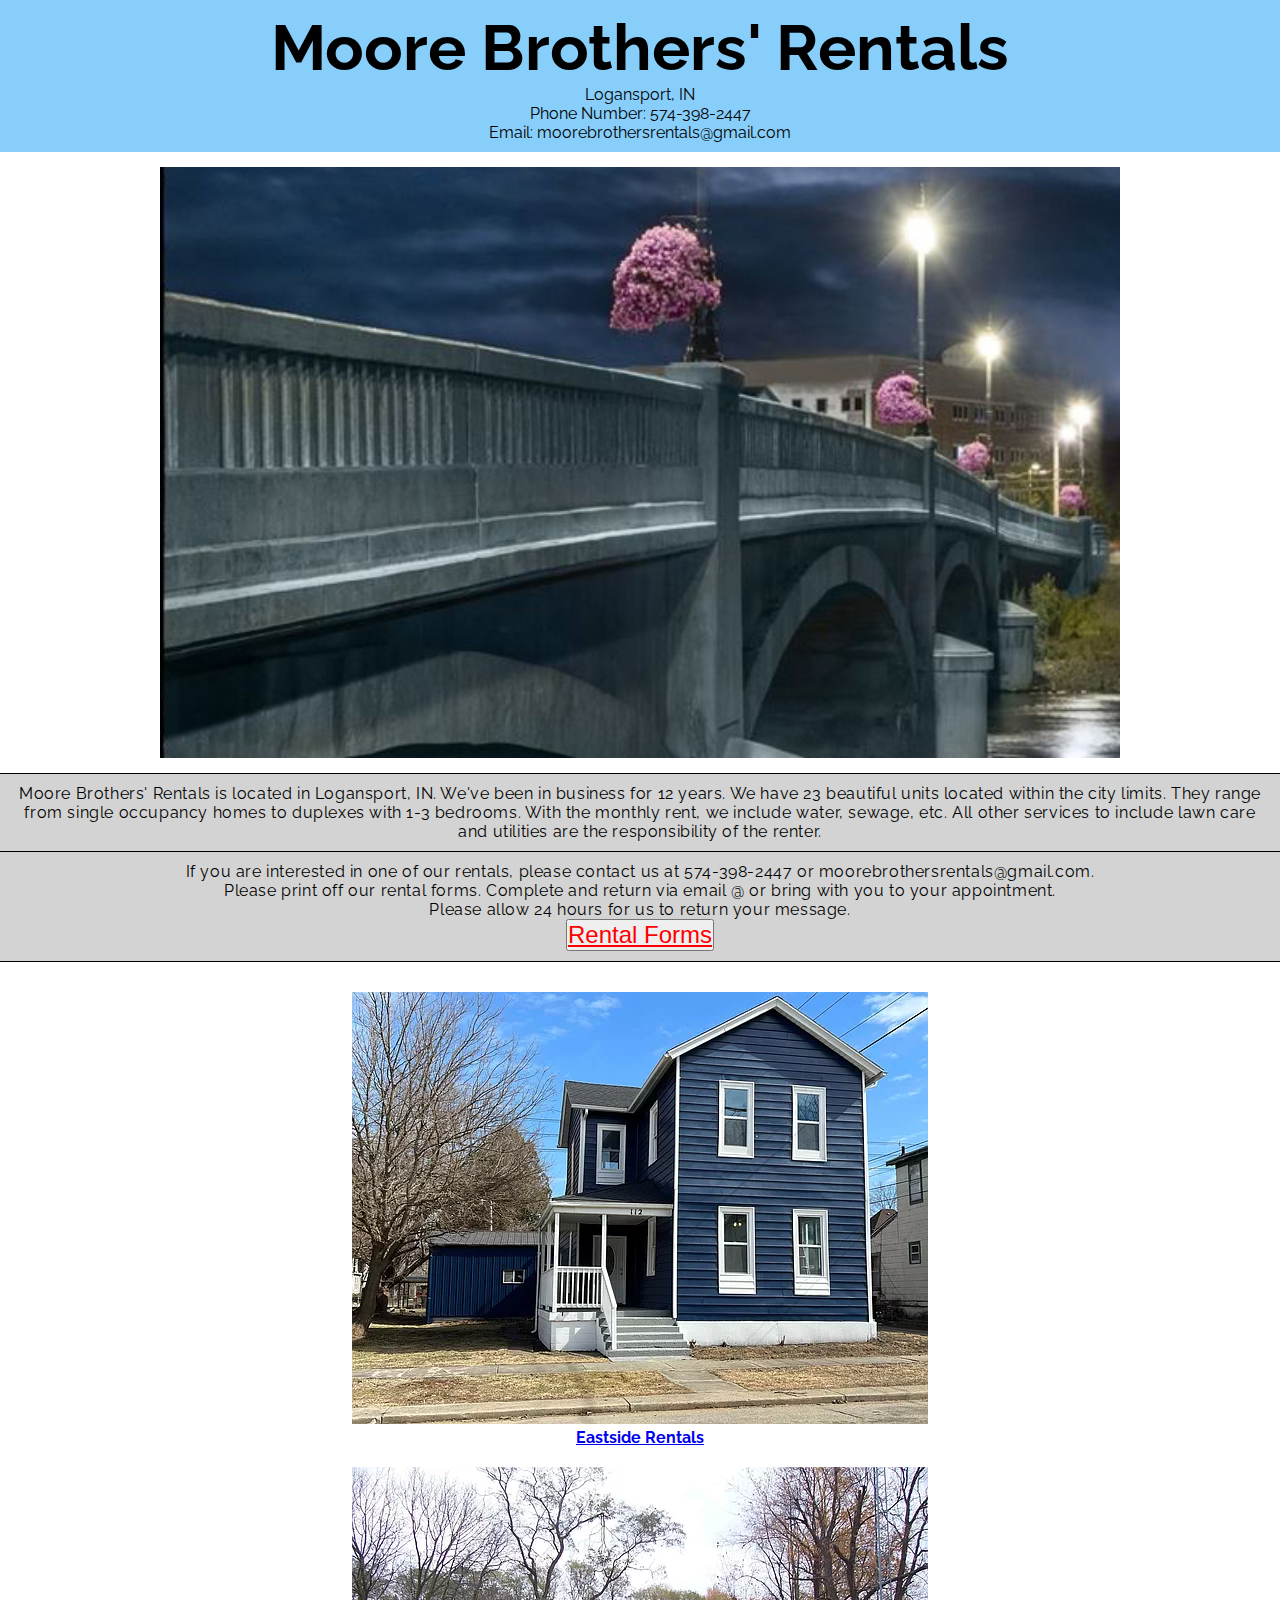
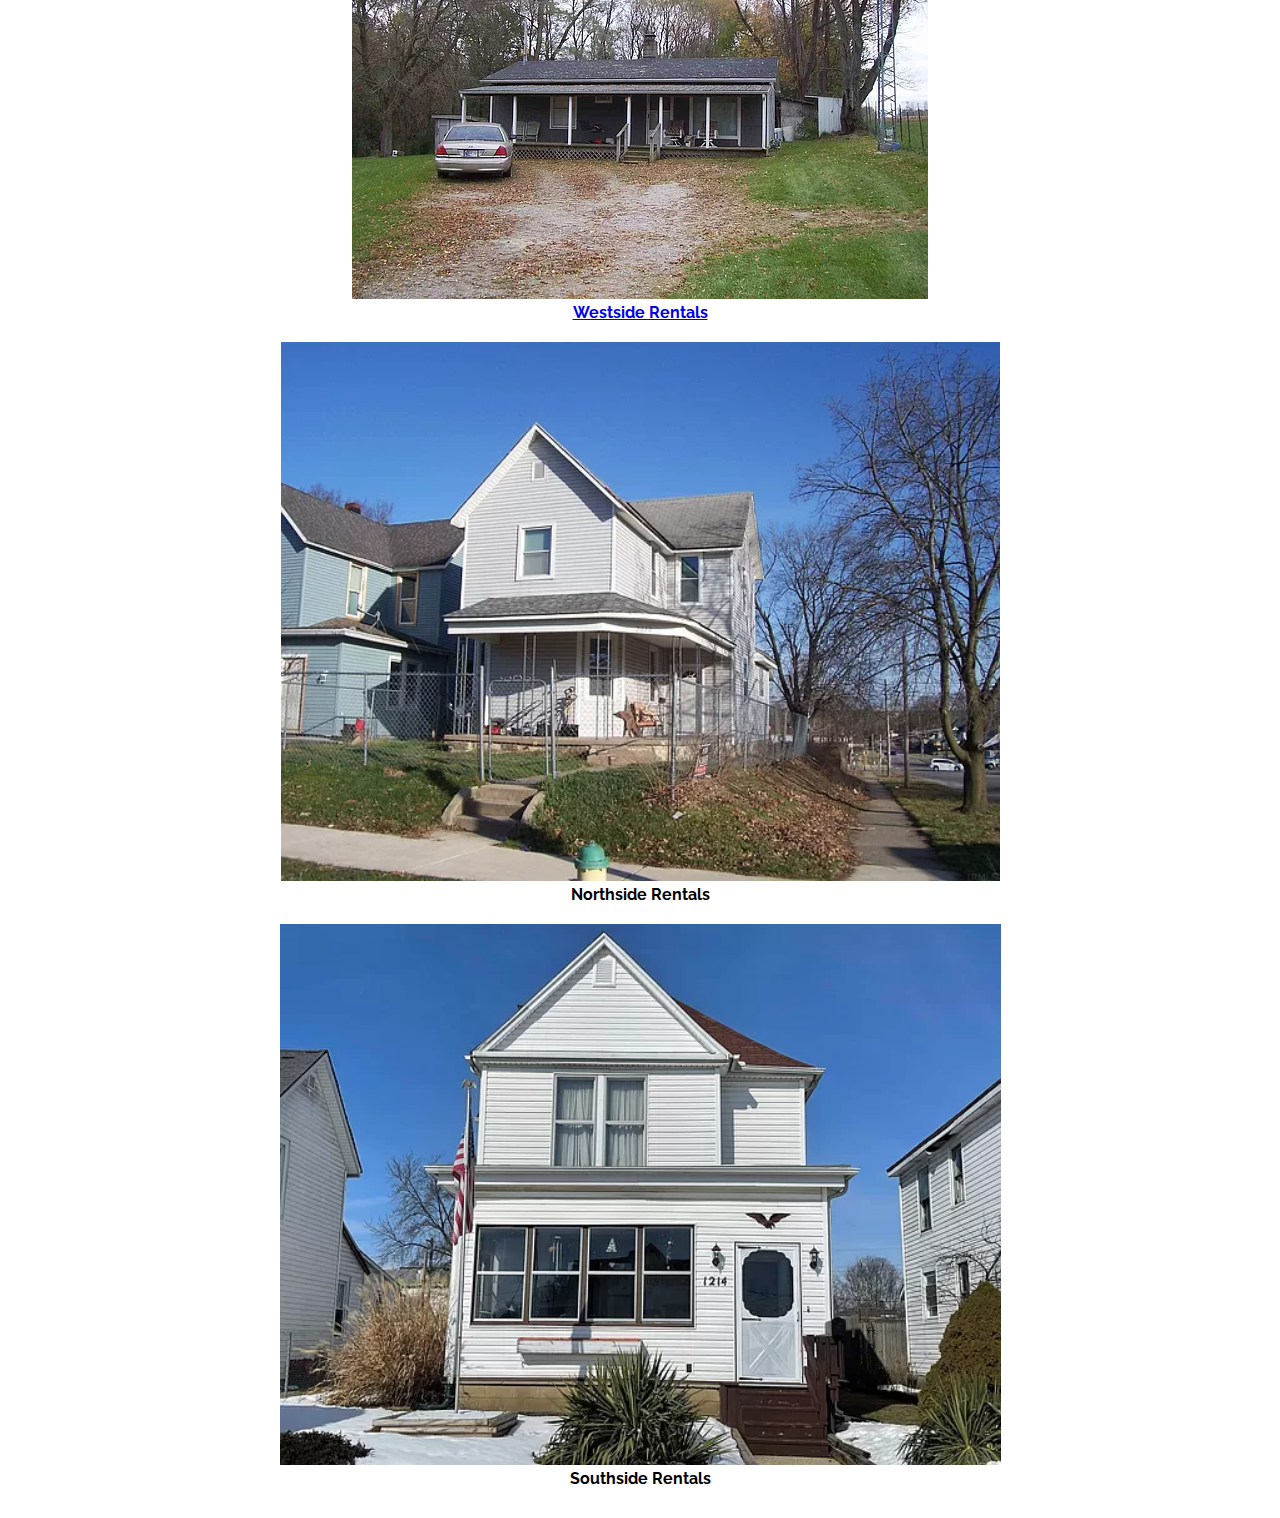
<file: index.html>
<!DOCTYPE html>
<html lang="en">
<head>
    <meta charset="UTF-8">
    <meta http-equiv="X-UA-Compatible" content="IE=edge">
    <meta name="viewport" content="width=device-width, initial-scale=1.0">
    <title>Moore Brothers Rentals</title>
    <link rel="stylesheet" href="style.css">
    <link rel="stylesheet" href="https://fonts.googleapis.com/css?family=Anton|Baskervville|Raleway&display=swap">
    <link rel="stylesheet" href="https://use.fontawesome.com/releases/v5.8.2/css/all.css">
</head>
<body>
    <div id="header">
        <h1 id="brothers">Moore Brothers' Rentals</h1>
        <div id="address">
        <p>Logansport, IN</p>
        <p>Phone Number: 574-398-2447</p>
        <p>Email: moorebrothersrentals@gmail.com </p>
        </div>
    </div>
    <img id="trailer" src="media/mainphoto.jpg">
    <div id="subheader">
        <p>Moore Brothers' Rentals is located in Logansport, IN. We've been in business for 12 years. We have 23 beautiful units located
            within the city limits. They range from single occupancy homes to duplexes with 1-3 bedrooms. With the monthly rent,
            we include water, sewage, etc. All other services to include lawn care and utilities are the 
            responsibility of the renter. 
        </p>

    </div>
    <div id="subheader2">
        <p>If you are interested in one of our rentals, please contact us at 574-398-2447 or moorebrothersrentals@gmail.com.</p>
        <p>Please print off our rental forms. Complete and return via email @ or bring with you to your appointment.</p>
        <p>Please allow 24 hours for us to return your message.</p>
       <button><inline><a id="button" href="media/flexbox properties.pdf">Rental Forms</a></inline></button>
    </div>

    <section id="rentals">
    <div id="eastside">
        <img id="east" src="media/eastsidefaux.webp">
        <p><a href="rentals/east.html">Eastside Rentals</a></p>
    </div>

    <div id="westside">
        <img id="west" src="media/westsidefaux.webp">
        <p><a href="rentals/west.html">Westside Rentals</a></p>
    </div>

    <div id="northside">
        <img id="north" src="media/northsidefaux.webp">
        Northside Rentals
    </div>

    <div id="southside">
        <img id="south" src="media/southsidefaux.webp">
        Southside Rentals
    </div>
    </section>
</body>
</html>
</file>
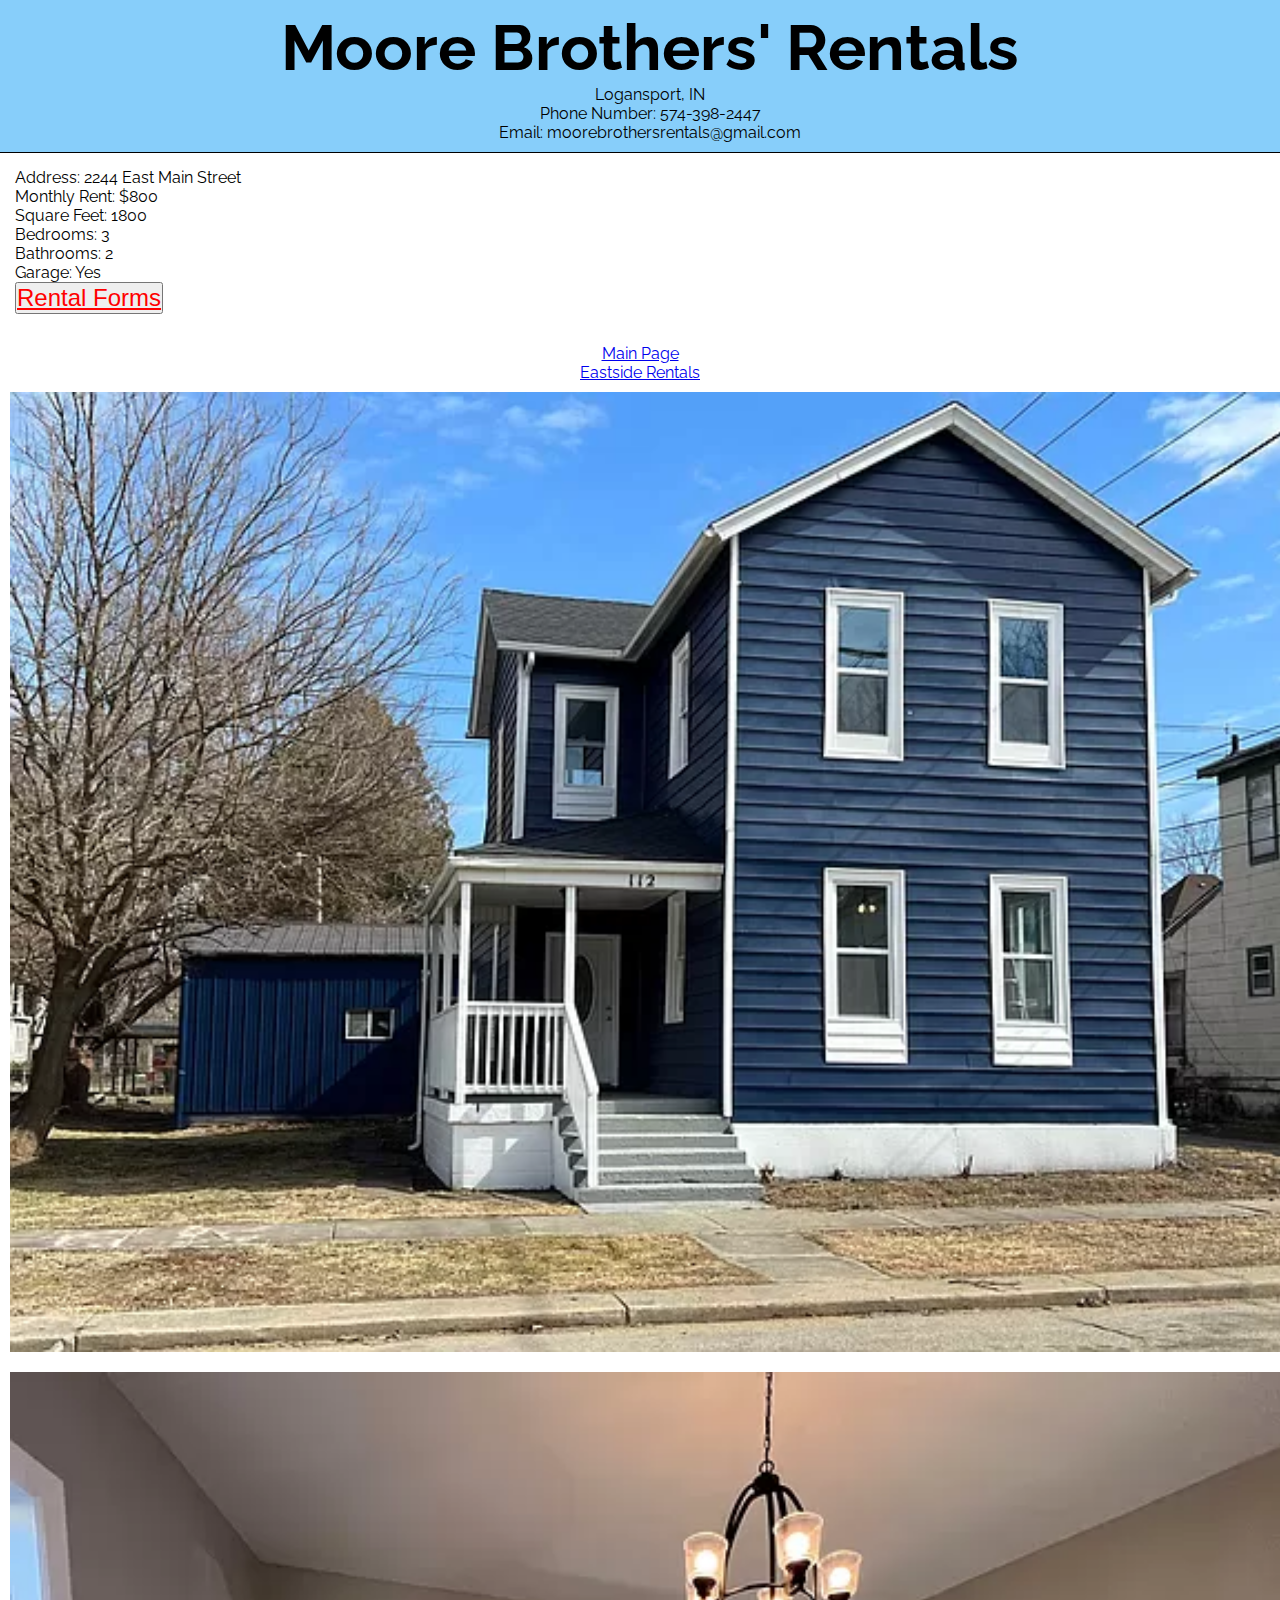
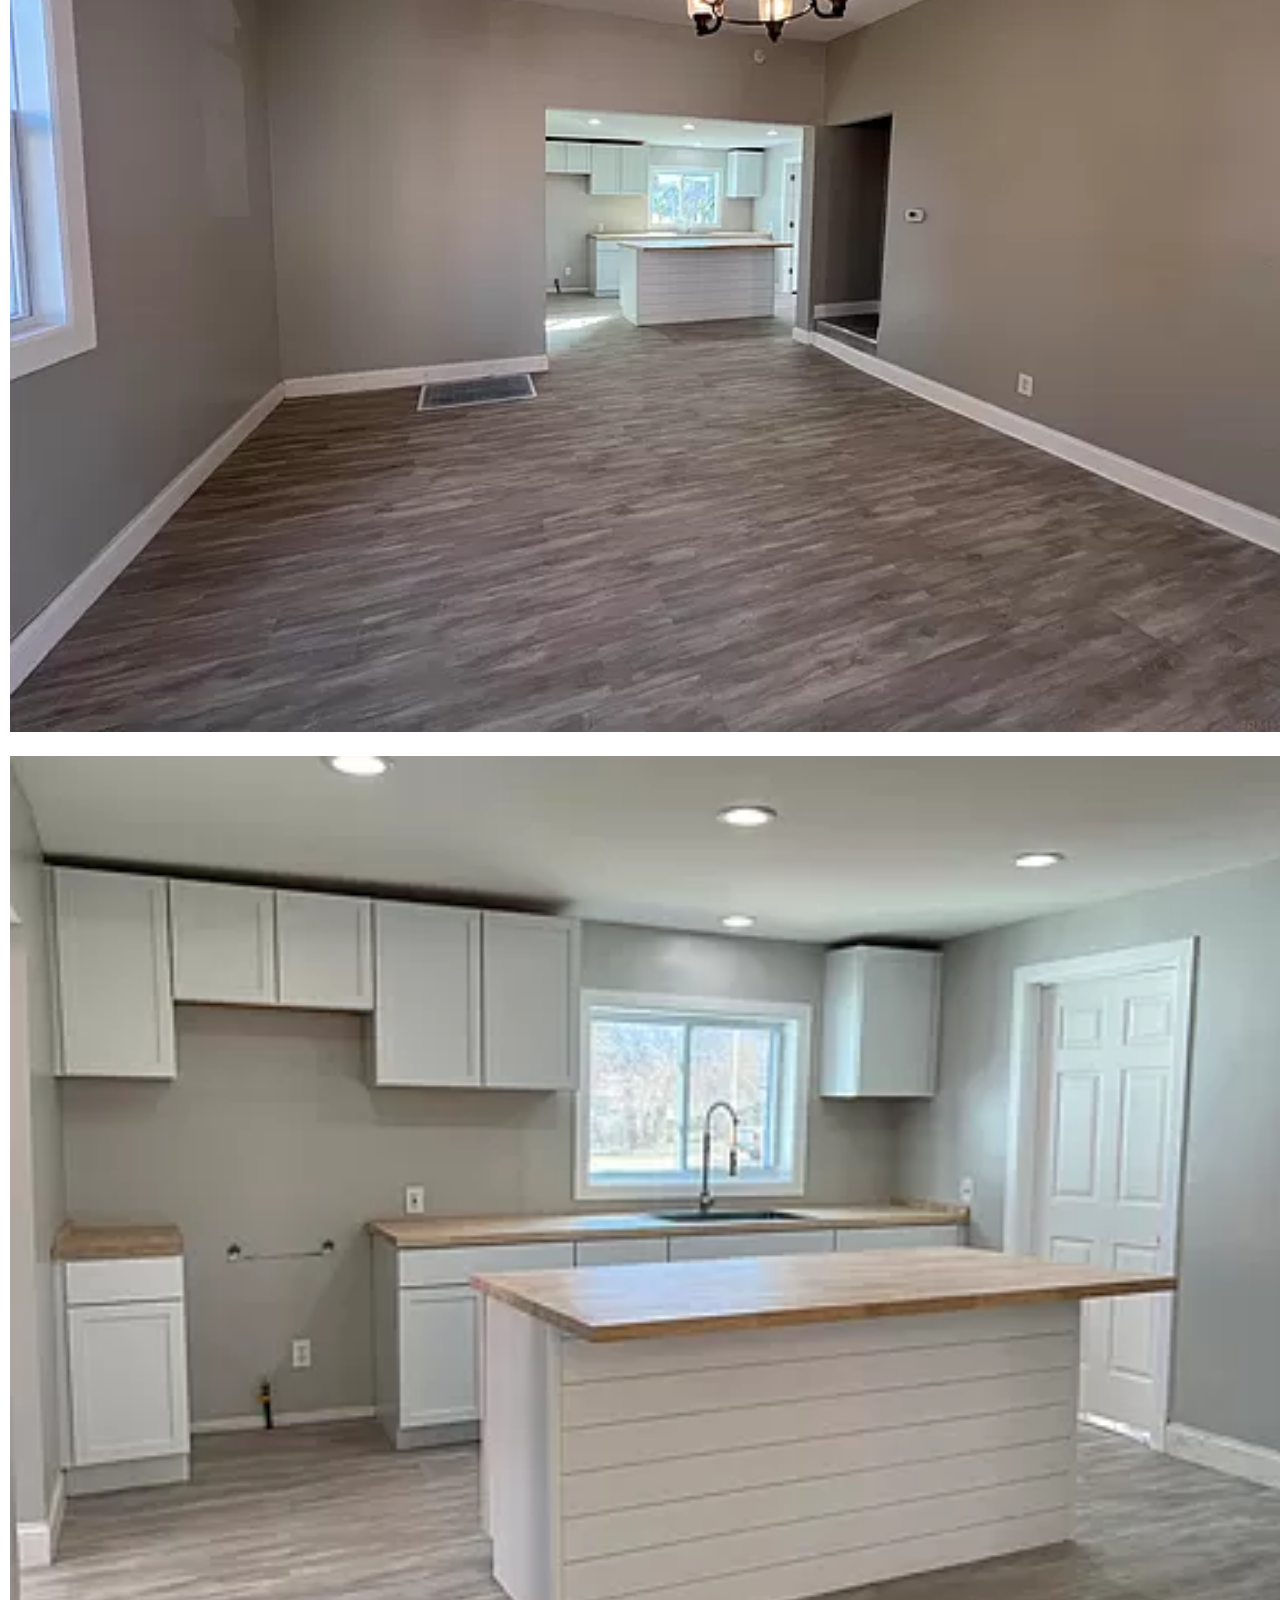
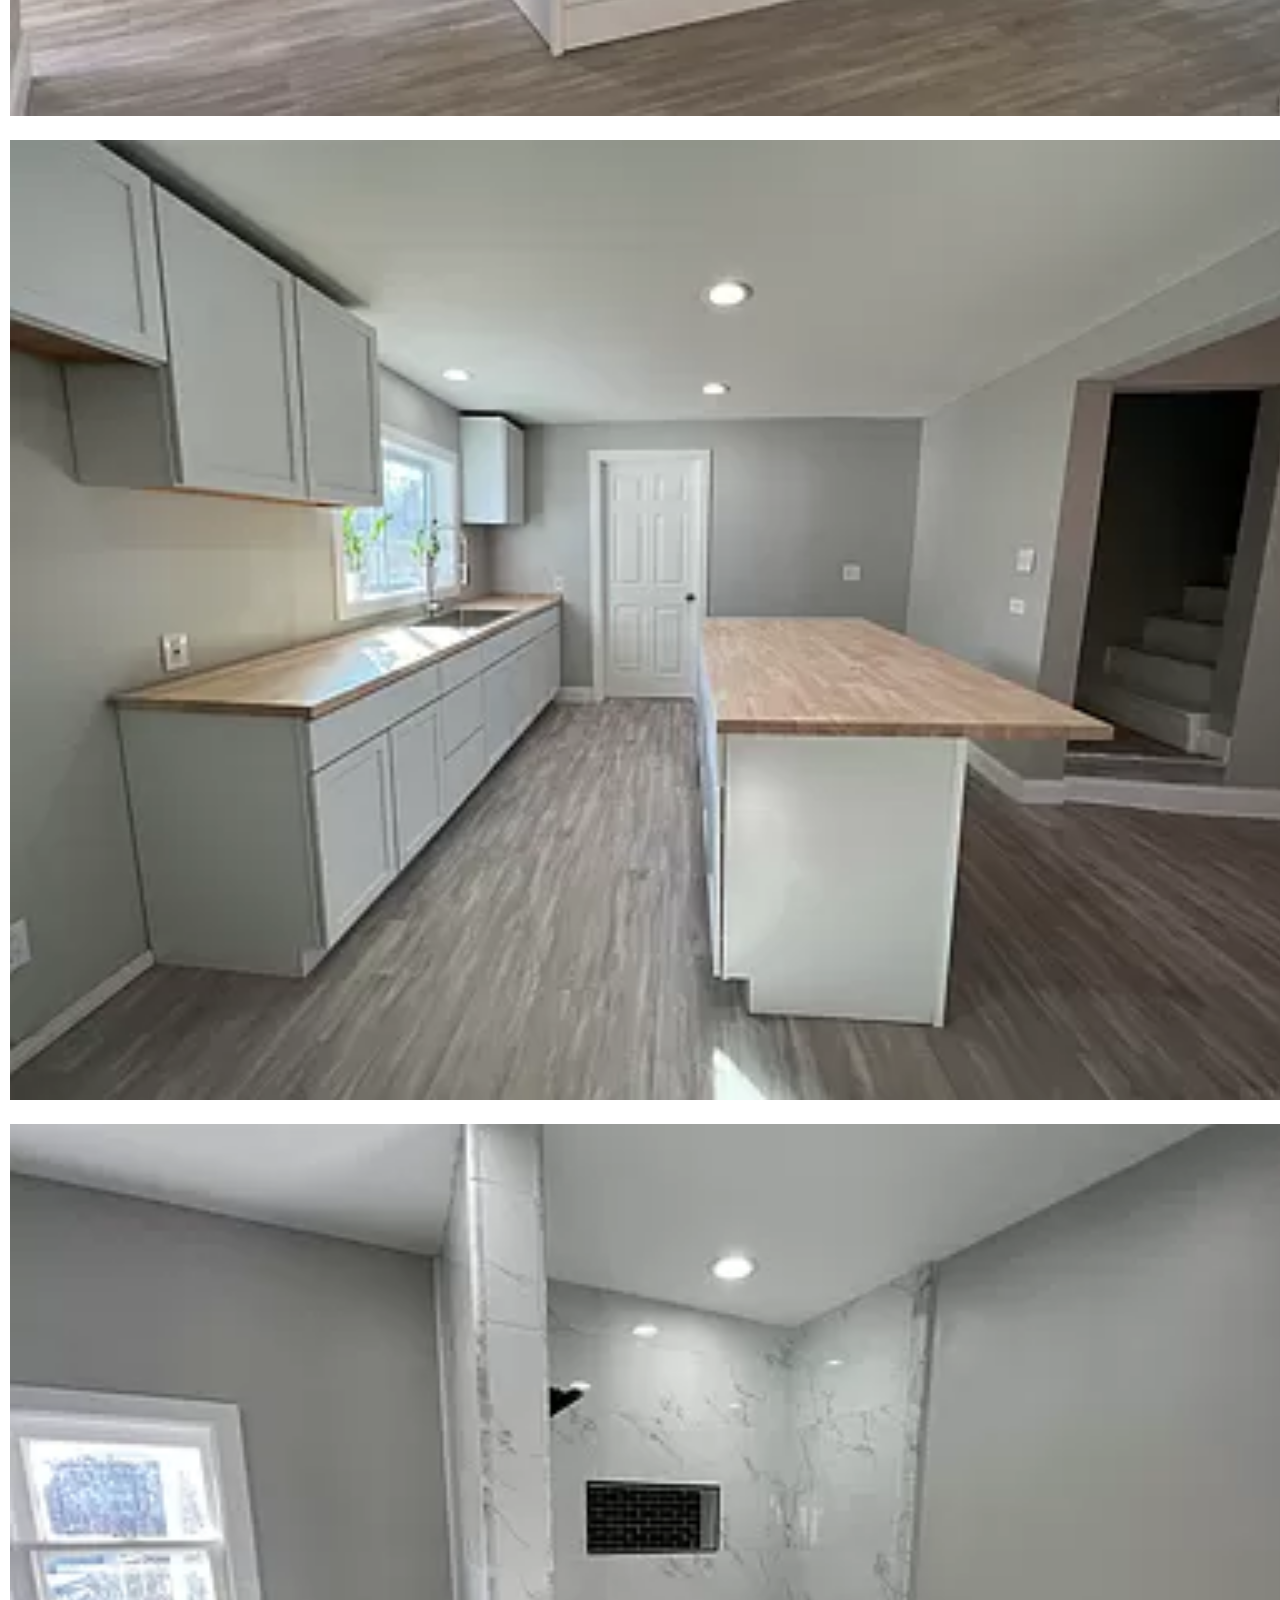
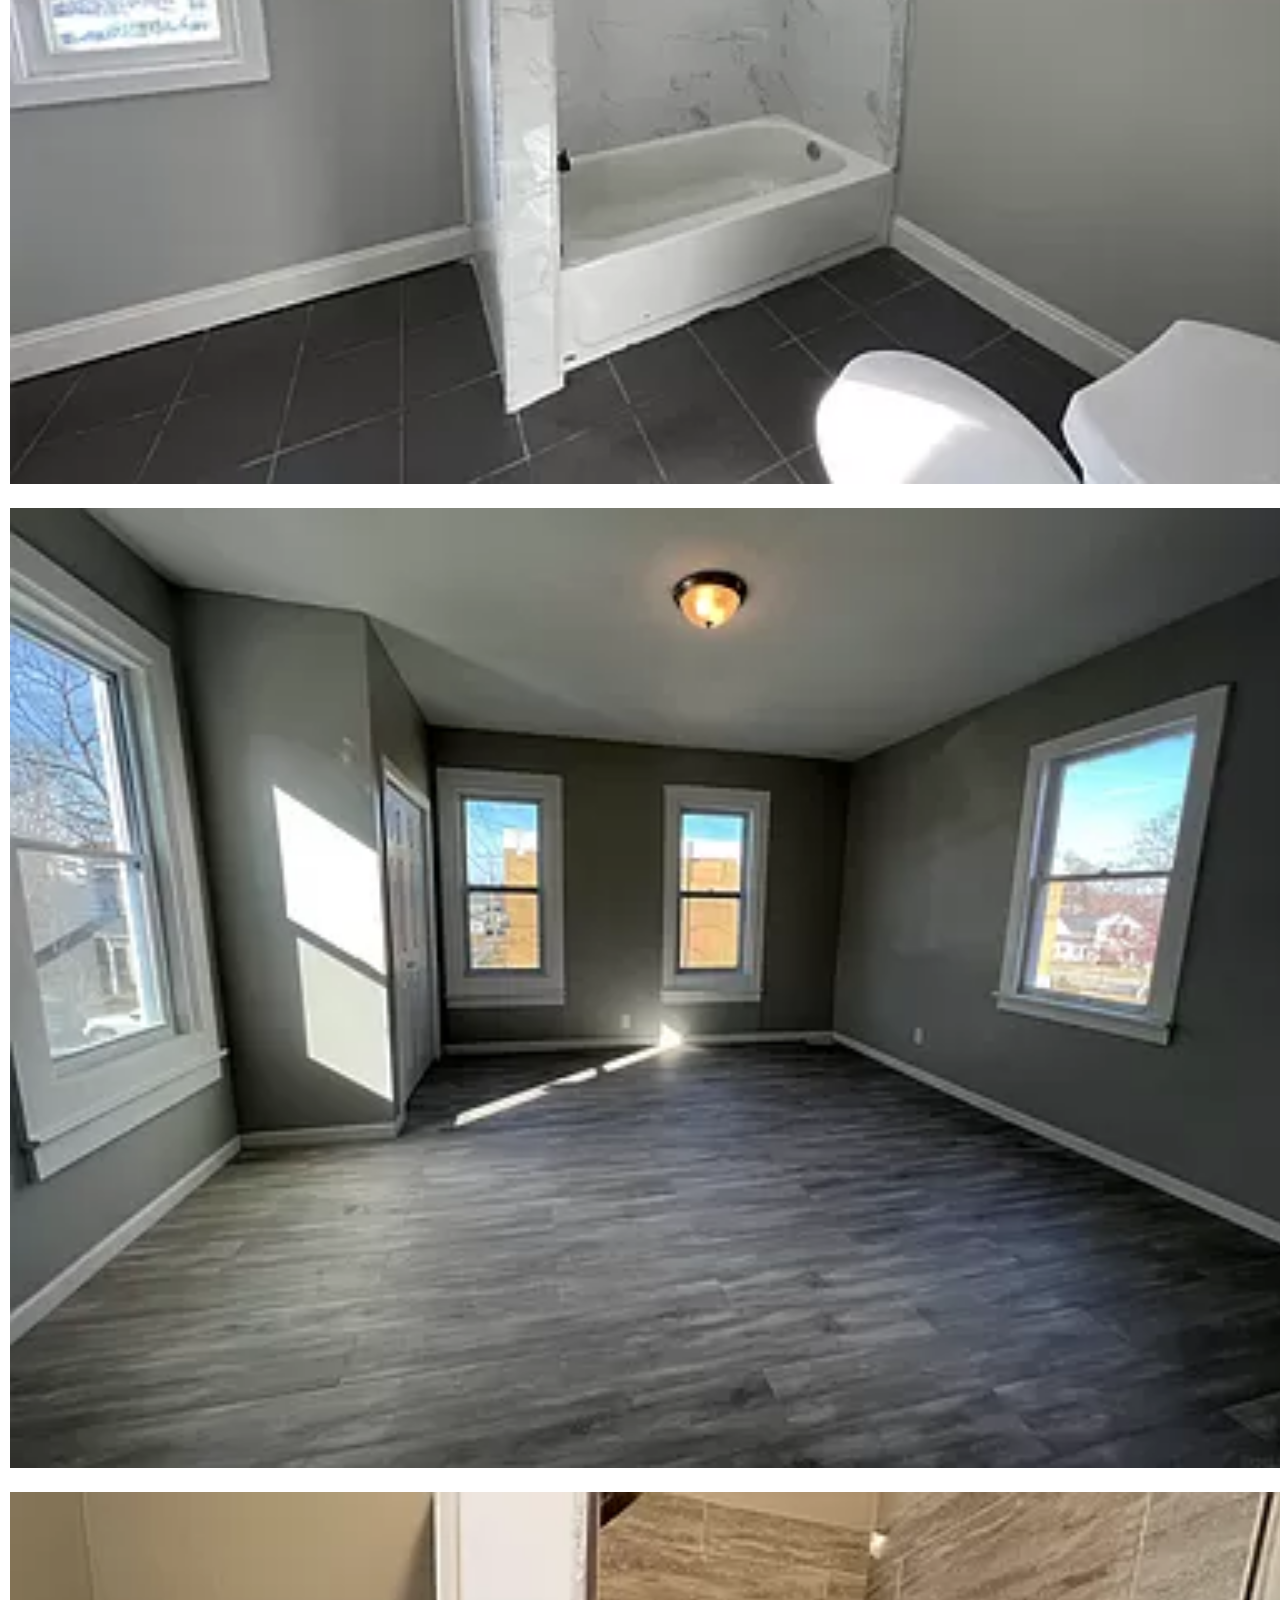
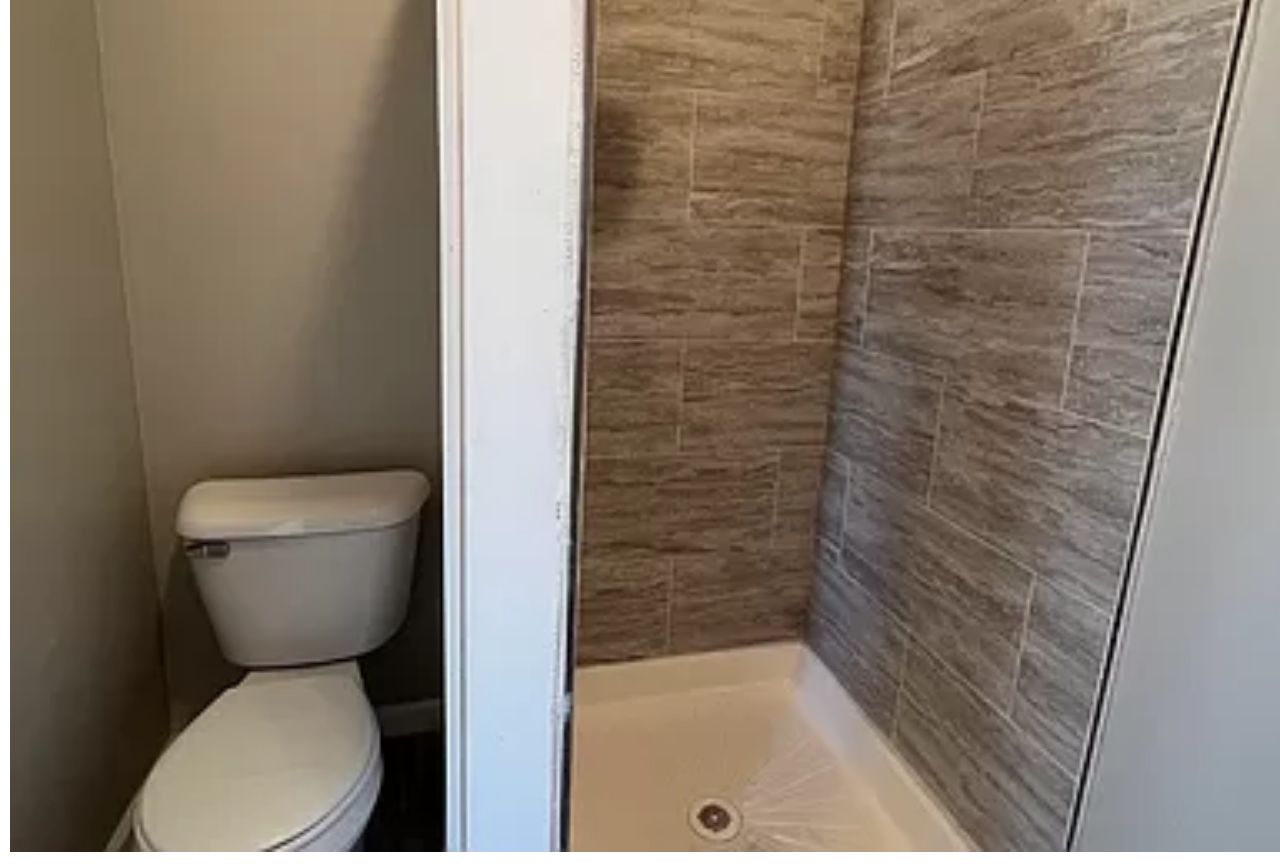
<file: rentals/east.2244.html>
<!DOCTYPE html>
<html lang="en">
<head>
    <meta charset="UTF-8">
    <meta http-equiv="X-UA-Compatible" content="IE=edge">
    <meta name="viewport" content="width=device-width, initial-scale=1.0">
    <title>Eastside Rentals</title>
    <link rel="stylesheet" href="east_style.css">
    <link rel="stylesheet" href="https://fonts.googleapis.com/css?family=Anton|Baskervville|Raleway&display=swap">
    <link rel="stylesheet" href="https://use.fontawesome.com/releases/v5.8.2/css/all.css">
</head>
<body>
    
    <div id="header">
        <h1 id="brothers">Moore Brothers' Rentals</h1>
        <div id="address">
            <p>Logansport, IN</p>
            <p>Phone Number: 574-398-2447</p>
            <p>Email: moorebrothersrentals@gmail.com</p>
        </div>
    </div>
   
    <section id="description">
        <ul>
            <li>Address: 2244 East Main Street</li>
            <li>Monthly Rent: $800</li>
            <li>Square Feet: 1800</li>
            <li>Bedrooms: 3</li>
            <li>Bathrooms: 2</li>
            <li>Garage: Yes</li>
        </ul>
        <p><button><inline><a id="button" href="../media/flexbox properties.pdf">Rental Forms</a></inline></button></p>
    </section>

    <section id="main">
        <p><a href="../index.html">Main Page</a></p>
        <p><a id="east1" href="east.html">Eastside Rentals</a></p>
    </section>
        
   
   
    <section id="photos">
        <img id="east1" src="../media/eastsidefaux.webp">
        <img src="../media/east1photo1.webp">
        <img src="../media/east1photo2.webp">
        <img src="../media/east1photo3.webp">
        <img src="../media/east1photo4.webp">
        <img src="../media/east1photo5.webp">
        <img src="../media/east1photo6.webp">
    </section>

    </section>
</html>
</file>
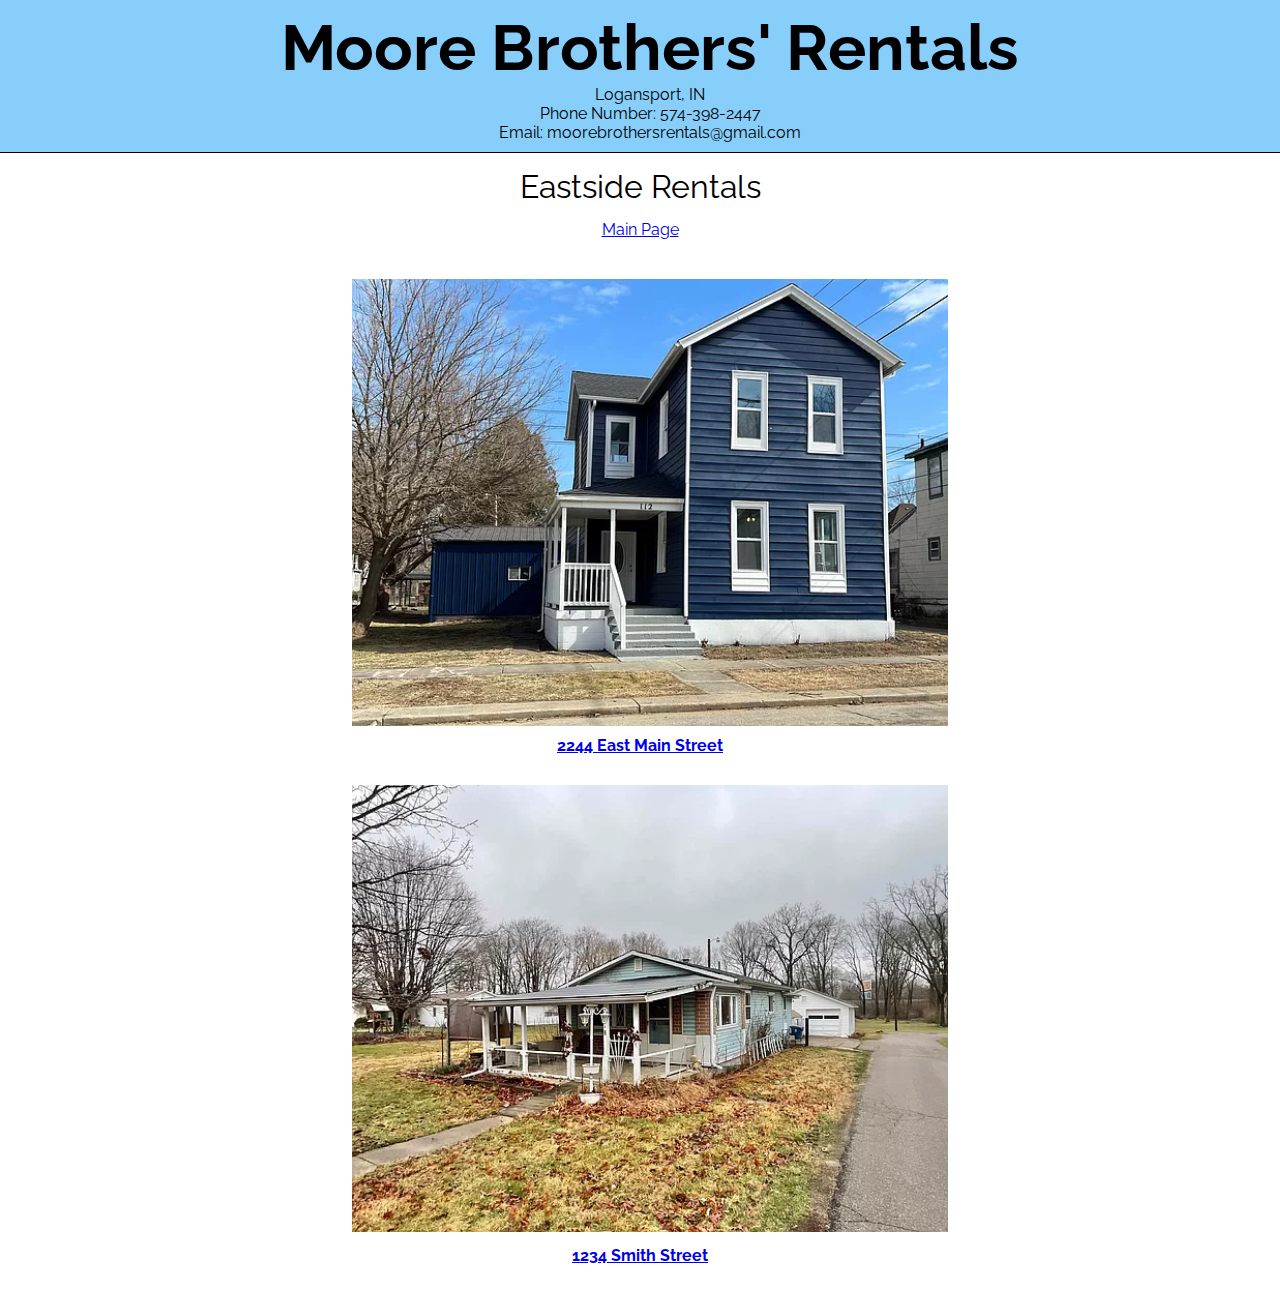
<file: rentals/east.html>
<!DOCTYPE html>
<html lang="en">
<head>
    <meta charset="UTF-8">
    <meta http-equiv="X-UA-Compatible" content="IE=edge">
    <meta name="viewport" content="width=device-width, initial-scale=1.0">
    <title>Eastside Rentals</title>
    <link rel="stylesheet" href="east_style.css">
    <link rel="stylesheet" href="https://fonts.googleapis.com/css?family=Anton|Baskervville|Raleway&display=swap">
    <link rel="stylesheet" href="https://use.fontawesome.com/releases/v5.8.2/css/all.css">
</head>
<body>
    <div id="header">
        <h1 id="brothers">Moore Brothers' Rentals</h1>
        <div id="address">
            <p>Logansport, IN</p>
            <p>Phone Number: 574-398-2447</p>
            <p>Email: moorebrothersrentals@gmail.com</p>
        </div>
    </div>
   
    <section id="banner">
        Eastside Rentals
        
    </section>

    <section id="main">
        <p><a href="../index.html">Main Page</a></p>
    </section>
    
    <section id="eastsiderentals">
        <div class="address1">
            <img id="east1" src="../media/eastsidefaux.webp">
            <p><a href="east.2244.html">2244 East Main Street</p>
        </div>

        <div class="address2">
            <img id="east2" src="../media/eastfaux2.webp">
            <p><a href="east.1234.html">1234 Smith Street</a></p>
        </div>
    </section>
  
</body>
</html>
</file>
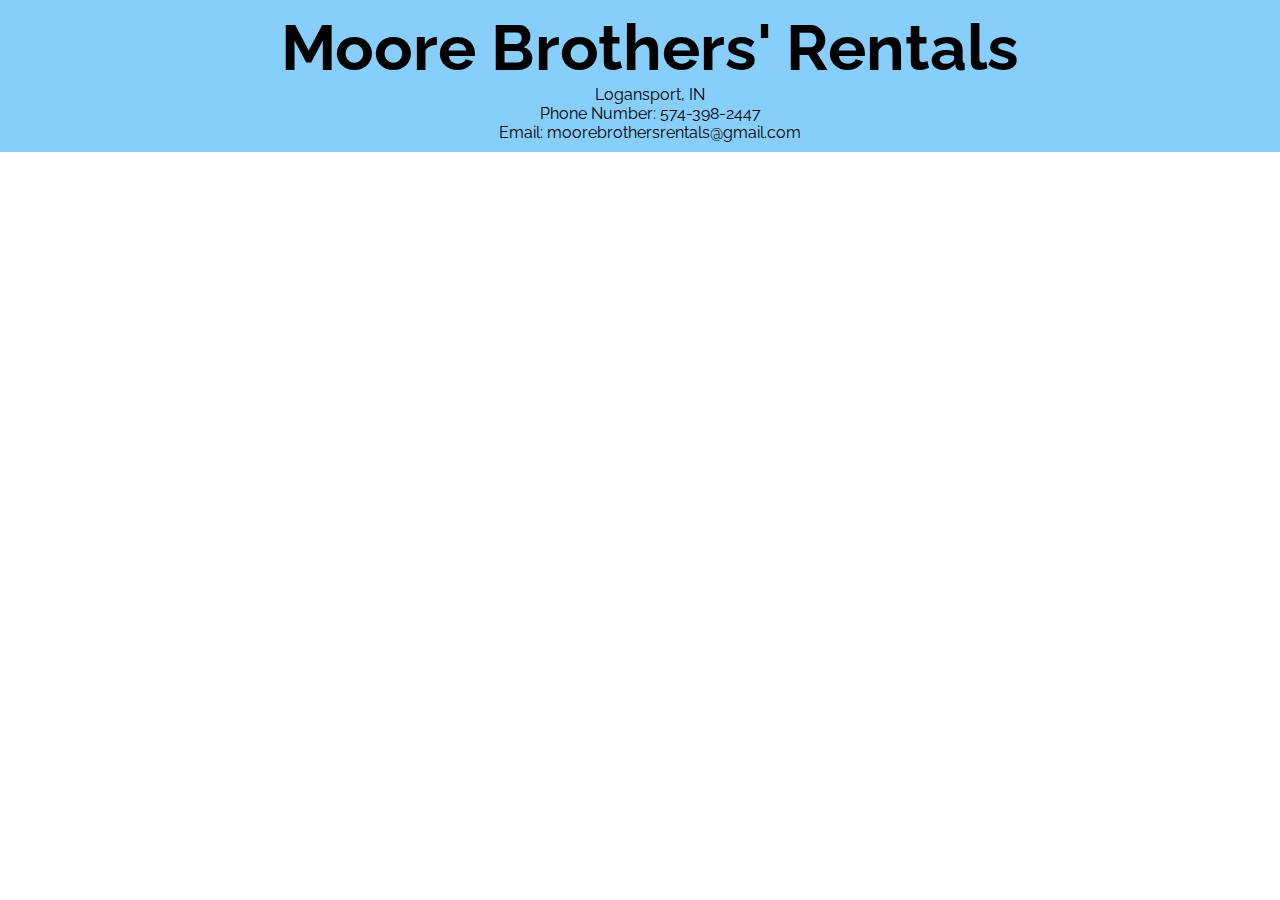
<file: rentals/west.html>
<!DOCTYPE html>
<html lang="en">
<head>
    <meta charset="UTF-8">
    <meta http-equiv="X-UA-Compatible" content="IE=edge">
    <meta name="viewport" content="width=device-width, initial-scale=1.0">
    <title>Westside Rentals</title>
    <link rel="stylesheet" href="west.style.css">
    <link rel="stylesheet" href="https://fonts.googleapis.com/css?family=Anton|Baskervville|Raleway&display=swap">
    <link rel="stylesheet" href="https://use.fontawesome.com/releases/v5.8.2/css/all.css">

</head>
<body>
    <div id="header">
        <h1 id="brothers">Moore Brothers' Rentals</h1>
        <div id="address">
        <p>Logansport, IN</p>
        <p>Phone Number: 574-398-2447</p>
        <p>Email: moorebrothersrentals@gmail.com </p>
        </div>   
</body>
</html>
</file>
<file: style.css>
*, ::after, ::before {
    margin: 0;
    padding: 0;
    
}

body {
    display: block;
    font-family: Raleway, serifs;
}

title { 
    display: none;
}
link {
    display: none;
}
#header {
    max-width: 100%;
    display: flex;
    flex-direction: column;
    text-align: center;
    padding: 10px;
    background-color: lightskyblue;

}

#brothers {
    font-size: 4rem;
}

#trailer {
    display: flex;
    margin: 0 auto;
    width: 75%;
    padding: 15px;
    

   
}
img {
    width: 100%;
    height: auto;
    

}
#subheader {
    text-align: center;
    padding: 10px;
    border-top: 1px black solid;
    background-color: lightgrey;
    word-spacing: normal;
    row-gap: 2 rem;
    letter-spacing: 0.6px;
}
#subheader2 {
    text-align: center;
    padding: 10px;
   border-top: 1px black solid;
   border-bottom: 1px black solid;
   background-color: lightgrey;
   letter-spacing: 0.6px;
}
#rentals {
    display: flex;
    flex-direction: column;
    justify-content: center;
    align-items: center;
    padding: 20px;
  
}
#eastside, #westside, #northside, #southside {
    padding: 10px;
    text-align: center;
    font-weight: bold;

}

#button {
    font-size: 1.5rem;
    color: red;
 
}
</file>
<file: rentals/east_style.css>
*, ::after, ::before {
    margin: 0;
    padding: 0;
   

}
title { 
    display: none;
}

body {
  
    font-family: Raleway, serifs;
}
#header {
    width: 100%;
    display: flex;
    flex-direction: column;
    text-align: center;
    padding: 10px;
    background-color: lightskyblue;
    border-bottom: solid black 1px;

}

#brothers {
    font-size: 4rem;
}

#banner {
    font-size: 2rem;
    text-align: center;
    padding-top: 15px;

}

#main { 
    text-align: center;
    padding-top: 15px;
}
#eastsiderentals {
    display: flex;
    flex-direction: column;
    justify-content: center;
    align-items: center;
    padding: 20px;
 
    background-color: none;
  
}
.address1, .address2 {
    padding: 10px;
    text-align: center;
    font-weight: bold;

}

#description {
    padding: 15px;

}
img {
    width: 100%;
    height: auto;
    padding: 10px;
   


}
#button {
    font-size: 1.5rem;
    color: red;
 
}

#east1 {
    display: flex;
    justify-content: center;
    
}

ul {
    list-style-type: none;
}
</file>
<file: rentals/west.style.css>
*, ::after, ::before {
    margin: 0;
    padding: 0;


}
title { 
    display: none;
}

body {
    display: block;
    font-family: Raleway, serifs;
}
#header {
    width: 100%;
    display: flex;
    flex-direction: column;
    text-align: center;
    padding: 10px;
    background-color: lightskyblue;

}

#brothers {
    font-size: 4rem;
}
</file>
